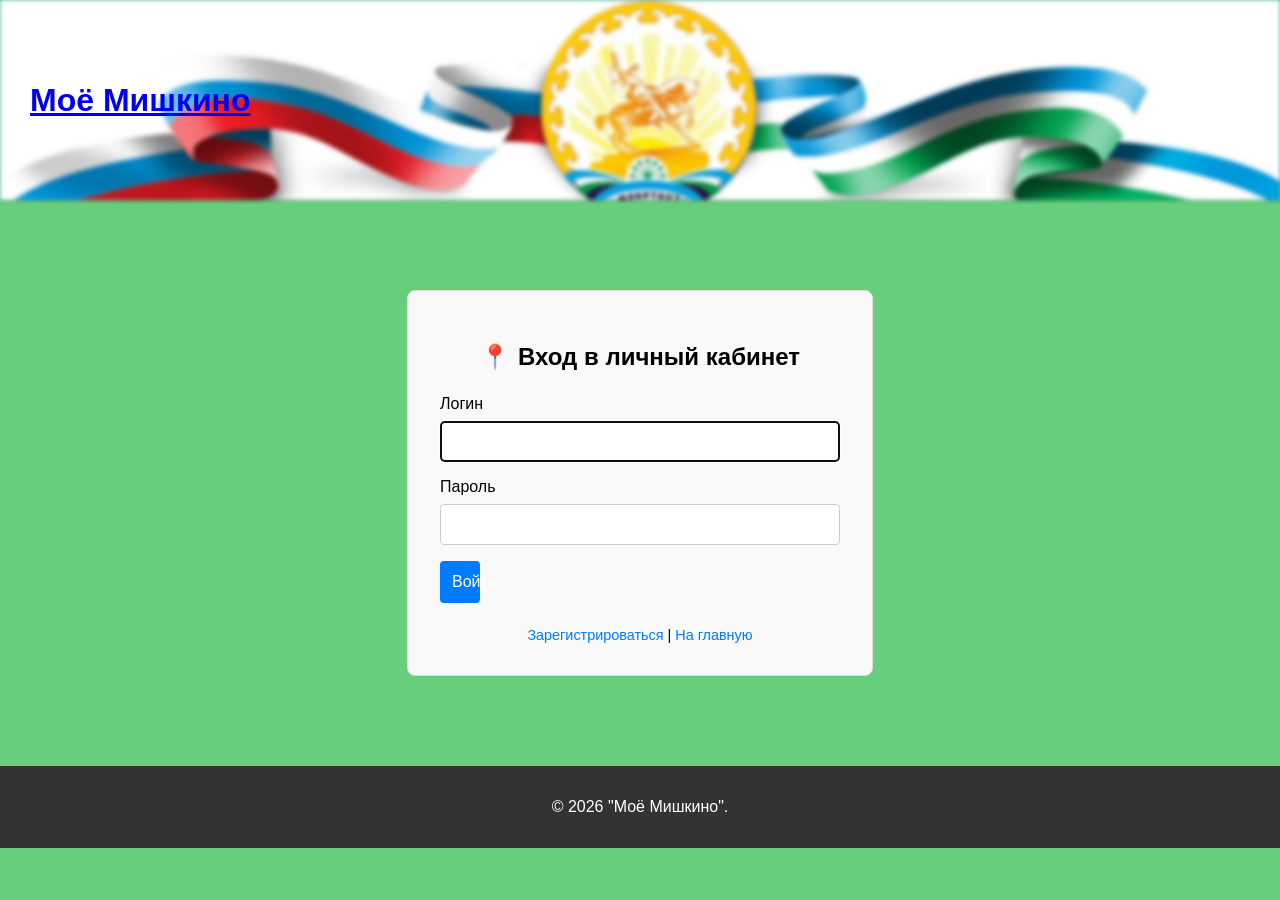
<file: cabinet.html>
<!DOCTYPE html>
<html lang="ru">
<head>
    <meta charset="UTF-8">
    <title>Личный кабинет — Моё Мишкино</title>
    <link rel="stylesheet" href="css/style.css">
</head>

<body>
    <header class="site-header">
        <div class="logo-menu">
            <h1><a href="index.html">Моё Мишкино</a></h1>
            <nav class="main-nav">
                <ul>
                    <li><a href="index.html">Главная</a></li>
                    <!-- Кнопка входа на случай, если пользователь разлогинился -->
                    <li><a href="login.html" id="loginLink" style="display: none;">Войти</a>
                    <li><a href="cabinet.html">Кабинет</a></li>
                    <!-- Сюда auth.js подставит кнопку выхода -->
                    <li><a href="#" id="logoutLink" style="display: none;">Выйти</a></li>
                </ul>
            </nav>
        </div>
    </header>

    <main class="content">
        <section class="hero">
            <div class="hero-text">
                <h1>Личный кабинет</h1>
                <p id="userGreeting"></p>
            </div>
        </section>
        
        <div class="grid-dashboard">
            <article class="dashboard-widget">
                <h2>Мои данные</h2>
                <p>Здесь вы можете управлять своими объявлениями и настройками профиля.</p>
            </article>

            <!-- БЛОК: МОИ ОБЪЯВЛЕНИЯ -->
            <article class="dashboard-widget ads">
                <h2>📝 Мои объявления</h2>
                <div id="myAdsContainer">
                    <!-- Сюда js/auth.js вставит список ваших объявлений -->
                </div>
            </article>
        </div>
    </main>

    <footer class="site-footer">
        <p>&copy; 2026 "Моё Мишкино".</p>
        <!-- Кнопка входа в футере -->
        <button id="footerLoginBtn" style="display: none; margin-top: 10px;" class="btn-readmore">Войти</button>
        <button id="footerLogoutBtn" style="display: none; margin-top: 10px;" class="btn-readmore">Выйти</button>
    </footer>

    <script src="js/auth.js"></script>
    
    <!-- Гарантированный вызов отрисовки кабинета -->
    <script>
        // Принудительно запускаем рендер кабинета, если auth.js уже загружен
        if (typeof renderCabinet === 'function') {
            renderCabinet();
        }
        
        // Дополнительная страховка для кнопок в футере
        document.addEventListener('DOMContentLoaded', () => {
            const footerLogin = document.getElementById('footerLoginBtn');
            const footerLogout = document.getElementById('footerLogoutBtn');
            const isAuth = !!localStorage.getItem('mishkino_user_data')?.includes('username');

            if (footerLogin && footerLogout) {
                if (isAuth) {
                    footerLogout.style.display = 'block';
                    footerLogout.onclick = function(){ 
                        if (typeof logout === 'function') logout(); 
                        else window.location.href = 'index.html'; 
                    };
                } else {
                    footerLogin.style.display = 'block';
                    footerLogin.onclick = function(){ window.location.href = 'login.html'; };
                }
            }
        });
    </script>
    <script src="js/auth.js"></script>
    <script src="js/script.js"></script>

    <!-- ИНИЦИАЛИЗАЦИЯ (обязательно для всех страниц!) -->
    <script>
    document.addEventListener('DOMContentLoaded', () => {
        if (typeof updateAuthLinks === 'function') {
            updateAuthLinks(); 
        }
        if (typeof setupAdForm === 'function') {
            setupAdForm(); 
        }
    });
    </script>
</body>
</html>
</file>
<file: css/style.css>
/* === ФОН ВСЕЙ СТРАНИЦЫ === */
body {
    font-family: Arial, sans-serif;
    margin: 0;
    background-color: #67ce7d; /* Цвет фона страницы */
    color: #000000;
}

/* Кнопка в шапке (перенесенная из HTML) */
.header-actions {
    margin-right: auto;
}

/* === ГЛАВНАЯ ШАПКА === */
.site-header {
    display: flex;
    justify-content: space-between;
    align-items: center;
    gap: 15px;
    
    height: 200px;
    padding: 0 30px;
    
    /* Фон шапки закомментирован, если будете использовать картинку (см. ниже) */
     background-color: #58b496; 
    
    box-shadow: 0 2px 3px rgba(0,0,0,0.1);
    position: sticky;
    top: 0;
    z-index: 100;
}

/* Если хотите полупрозрачную шапку с размытым фоном, раскомментируйте этот блок: */

.site-header::before {
    content: '';
    position: absolute;
    top: 0; left: 0; bottom: 0; right: 0;
    background-image: url('../images/новости.jpg'); 
    background-size: cover;
    filter: blur(2px);
    opacity: 1; /*Делает слой полупрозрачным*/
    z-index: -1;
}
/* .site-header {
    background-color: rgb(131, 173, 62);
    position: relative; 
} */


.main-nav ul { 
    display: flex;
    gap: 25px;
    list-style: none; /* Убираем точки списка */
    padding: 0;
    margin: 0;
}

.main-nav a { 
    text-decoration: none;
    color: #000000;
    font-weight: bold;
    transition: color 0.2s;
}
.main-nav a:hover { 
    color: #007bff; 
}

/* === ОСНОВНОЙ КОНТЕНТ === */
.content { 
    padding: 10px 30px; 
}

/* === ГЕРОЙСКИЕ БЛОКИ (заголовки страниц) === */
.hero {
    text-align: center;
    margin-bottom: 30px;
    padding: 20px;
    background: #367db8;
    border-radius: 8px;
    box-shadow: 0 2px 4px rgba(0,0,0,0.05);
    min-height: 10vh;
    display: flex;
    align-items: center;
    justify-content: center;
    color: #ffffff;
}
.hero h1 { 
    margin: 0; 
    font-size: 2.5rem;
}

/* Фоновые картинки для разных страниц (переименуйте файлы на латиницу для хостинга) */
.hero-index { 
    background-image: url('../images/main-bg.png'); 
    background-size: cover;
    background-position: center;
    min-height: 10vh;
    padding: 40px 20px;
}
.hero-jobs-bg { 
    background-image: url('../images/job.jpg'); 
    background-size: cover;
    background-position: center;
    min-height: 10vh;
    padding: 40px 20px;
}
.hero_sale { 
    background-image: url('../images/sale.png'); 
    background-size: cover;
    background-position: center;
    min-height: 10vh;
    padding: 40px 20px;
}
.hero_galery { 
    background-image: url('../images/Photo.jpg'); 
    background-size: cover;
    background-position: center;
    min-height: 10vh;
    padding: 40px 20px;
}
.hero_news { 
    background-image: url('../images/news.jpg'); 
    background-size: cover;
    background-position: center;
    min-height: 10vh;
    padding: 40px 20px;
}

.hero_contact { 
    background-image: url('../images/news.jpg'); 
    background-size: cover;
    background-position: center;
    min-height: 10vh;
    padding: 40px 20px;
}

/* === СЕТКА БЛОКОВ === */
.grid-dashboard {
    display: grid;
    gap: 20px;
    margin-top: 20px;
}

/* Адаптивность: на больших экранах 2 колонки */
@media (min-width: 768px) {
    .grid-dashboard { 
        grid-template-columns: repeat(2, 1fr); 
    }
}

/* === КАРТОЧКИ В СЕТКЕ === */
.dashboard-widget {
    background-color: #e8f5e9; /* Смягченный светло-зеленый фон */
    border: 1px solid #2e7d32; /* Темно-зеленая рамка вместо розовой */
    border-radius: 8px;
    padding: 20px;
    min-height: 220px; /* Чтобы карточки не сжимались */
    display: flex;
    flex-direction: column;
    position: relative; /* Для позиционирования цены */
}
.dashboard-widget h2 {
    margin-top: 0;
    font-size: 1.4rem;
    color: #1b5e20;
    border-bottom: 2px solid #2e7d32;
    padding-bottom: 5px;
    margin-bottom: 15px;
}

/* Элементы, которые должны занимать место и толкать кнопку вниз */
.news-list li,
.review-text,
.ad-item-content {
    flex-grow: 1;
    margin-bottom: 10px;
}

/* Цена (исправлено позиционирование) */
.price {
    position: relative; /*чтобы не вылезало за пределы карточки*/
    top: 0px; /*выравние с товаром на одном уровне*/
    right: 20px;
    color: #28a745;
    font-weight: bold;
    font-size: 1.1rem;
}

/* КНОПКИ */
.btn-readmore {
    margin-top: auto; /* Прижимает к низу */
    align-self: flex-start;
    padding: 8px 15px;
    background-color: #4caf50;
    color: #ffffff;
    text-decoration: none;
    border-radius: 20px;
    transition: background-color 0.2s, transform 0.2s;
    border: none;
    cursor: pointer;
}
.btn-readmore:hover { 
    background-color: #45a049;
    transform: translateY(-2px);
}

/* === СПЕЦИАЛЬНЫЕ СТИЛИ БЛОКОВ === */

/* Список новостей */
.news-list {
    padding-left: 0;
    list-style: none;
}
.news-list li {
    padding: 5px 0;
    border-bottom: 1px dashed #ccc;
}
.news-list li:last-child {
    border-bottom: none;
}

/* Объявления */
.ads .ad-item {
    display: flex;
    justify-content: space-between;
    align-items: center;
    padding: 10px 0;
    margin-bottom: 10px;
    border-bottom: 1px dashed #2e7d32;
}
.ads .ad-item:last-child { 
    border-bottom: none; 
}
.ads h3 { 
    margin: 0; 
    font-size: 1rem; 
    color: #333; 
    flex-grow: 1;
}


/* === ПОДВАЛ === */
.site-footer {
    margin-top: auto; /* Важно: прижимает футер вниз, если в main мало контента */
    background-color: #333;
    color: white;
    padding: 1rem;
    text-align: center;
}

/* === МОДАЛЬНОЕ ОКНО (Авторизация и Объявления) === */

/* Оверлей (затемнение) — по умолчанию скрыт */
.modal {
    display: none; /* ИСПРАВЛЕНО: было flex. Теперь фон не мешает, пока окно не открыто */
    position: fixed;
    top: 0; 
    left: 0;
    width: 100%; 
    height: 100%;
    background: rgba(0,0,0,0.6);
    
    /* Эти свойства центрируют ВНУТРЕННЕЕ окно, но не работают, пока display: none */
    justify-content: center;
    align-items: center;
    z-index: 1000;
}

/* Если вы используете скрипт, который добавляет класс .active для открытия */
.modal.active {
    display: flex;
}

/* Само белое окно с формой */
.modal-content {
    background: #fff;
    padding: 2rem;
    border-radius: 8px;
    width: 90%;
    max-width: 500px;
    position: relative;
    box-shadow: 0 10px 30px rgba(0,0,0,0.2);
}

/* Крестик закрытия */
.close-btn {
    position: absolute;
    top: 10px;
    right: 15px;
    font-size: 1.5rem;
    cursor: pointer;
    color: #666;
}
.close-btn:hover {
    color: #000;
}

/* Группы полей внутри формы */
.form-group {
    margin-bottom: 1rem;
}
.form-group label {
    display: block;
    margin-bottom: 0.5rem;
}
.form-group input {
    width: 100%;
    padding: 0.5rem;
    border: 1px solid #ccc;
    border-radius: 4px;
    box-sizing: border-box;
}

/* Список моих объявлений (в кабинете) */
.my-ads-list {
    list-style: none;
    padding: 0;
}
.my-ad-item {
    padding: 10px;
    border-bottom: 1px solid #eee;
    display: flex;
    justify-content: space-between;
    align-items: center;
}
.ad-date {
    color: #888;
    font-size: 0.9em;
}

/* Неактивная кнопка */
.disabled-btn {
    background-color: #999 !important;
    color: #ccc !important;
    cursor: not-allowed !important;
    opacity: 0.7;
}
/* Список моих объявлений */
.my-ads-list {
    list-style: none;
    padding: 0;
}
.my-ad-item {
    padding: 10px;
    border-bottom: 1px solid #eee;
    display: flex;
    justify-content: space-between;
    align-items: center;
}
.ad-date {
    color: #888;
    font-size: 0.9em;
}

.disabled-btn {
    background-color: #999 !important;
    color: #ccc !important;
    cursor: not-allowed !important;
    opacity: 0.7;
}

/* Окошко перейти в группу Макс */
.btn-readmore {
    display: inline-flex;
    align-items: center;
    justify-content: center;
    padding: 8px 100px;
    font-size: 1.1rem;
    background-color: #126d2e;
    color: white;
    border: none;
    border-radius: 5px;
    text-decoration: none;
    cursor: pointer;
    transition: background-color 0.2s ease;
    margin-top: 10px; /* Отступ от текста */
}

.btn-readmore:hover {
    background-color: #0056b3;
}

/* Добавляем иконку слева от текста через CSS */
.btn-readmore::before {
    content: "";
    display: block;
    width: 32px;
    height: 32px;
    background-image: url("MAX-32X32.png");
    background-size: cover;
    margin-right: 12px;
}

/* Если нужно оставить эмодзи в заголовке визуально */
h2::before {
    content: "📍";
    margin-right: 8px;
}



/* === АДАПТИВНОСТЬ: МОБИЛЬНЫЕ УСТРОЙСТВА (до 768px) === */

/* Стили для смартфонов */
@media (max-width: 768px) {
    
    /* 1. ШАПКА: делаем меню вертикальным */
    .site-header .logo-menu {
        flex-direction: column;
        align-items: flex-start; /* Прижимаем к левому краю */
        gap: 15px;
    }

    .main-nav ul {
        flex-direction: column; /* Ссылки идут друг под другом */
        width: 100%;
        gap: 10px;
    }

    .main-nav a {
        font-size: 1.1rem;
    }

    /* 2. СЕТКА БЛОКОВ: на смартфоне всегда 1 колонка */
    .grid-dashboard {
        grid-template-columns: 1fr !important; /* 1 колонка */
        padding: 0 15px; /* Меньше боковых отступов */
    }

    /* 3. КАРТОЧКИ (dashboard-widget): увеличиваем кликабельную область */
    .dashboard-widget {
        padding: 20px 15px; /* Меньше отступов внутри */
    }

    .dashboard-widget h2 {
        font-size: 1.3rem;
    }

    /* 4. КНОПКИ: делаем их крупнее и "выше" (удобнее для пальца) */
    .btn-readmore {
        padding: 12px 25px;
        font-size: 1.1rem;
    }

    /* 5. ГЕРОЙСКИЕ БЛОКИ: уменьшаем отступы */
    .hero {
        padding: 30px 15px;
    }

    .hero h1 {
        font-size: 2rem;
    }

    /* 6. ПОДВАЛ: центрируем и уменьшаем */
    .site-footer {
        padding: 15px;
        font-size: 0.9rem;
    }
}

/* Стили для очень маленьких экранов */
@media (max-width: 480px) {
    
    .site-header .logo-menu h1 {
        font-size: 1.5rem;
    }

    .main-nav a {
        font-size: 1rem;
    }

    .hero h1 {
        font-size: 1.6rem;
    }

    .hero p {
        font-size: 0.95rem;
    }

    /* Если у вас в style.css есть инлайн-стили в hero_sale/hero_galery, 
       их лучше перенести в CSS и тоже адаптировать */
    .hero_news, .hero_sale, .hero_galery, .hero_jobs-bg {
        padding: 40px 15px; /* Чтобы текст не прилипал к краям */
    }
}
</file>
